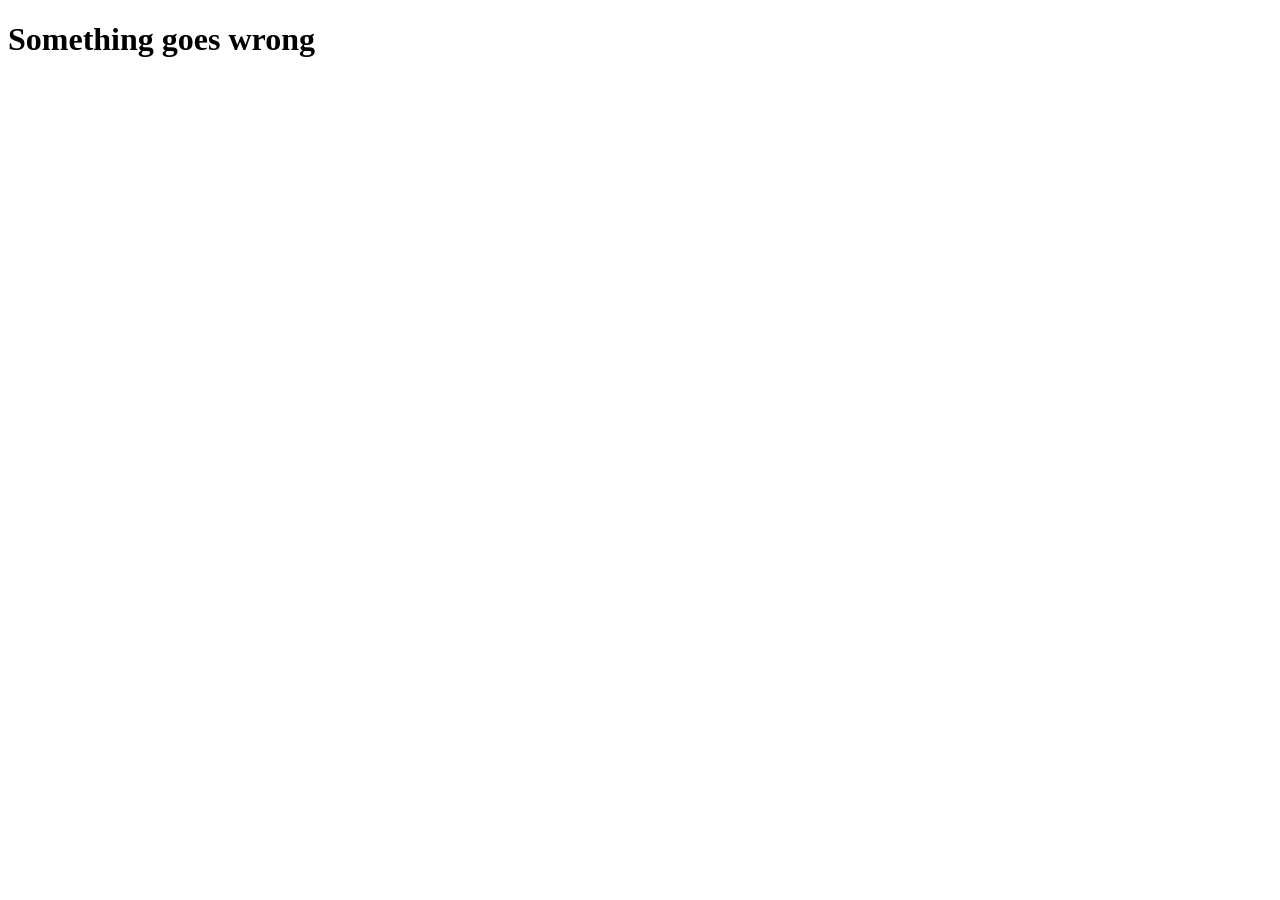
<file: src/main/resources/templates/errorPage.html>
<!DOCTYPE html>
<html lang="en" xmlns:th="https://www.thymeleaf.org">
<head>
    <meta charset="UTF-8">
    <title>Error page</title>
</head>
<body>
<h1>Something goes wrong</h1>
<p th:text="${errorMessage}"/>
</body>
</html>
</file>
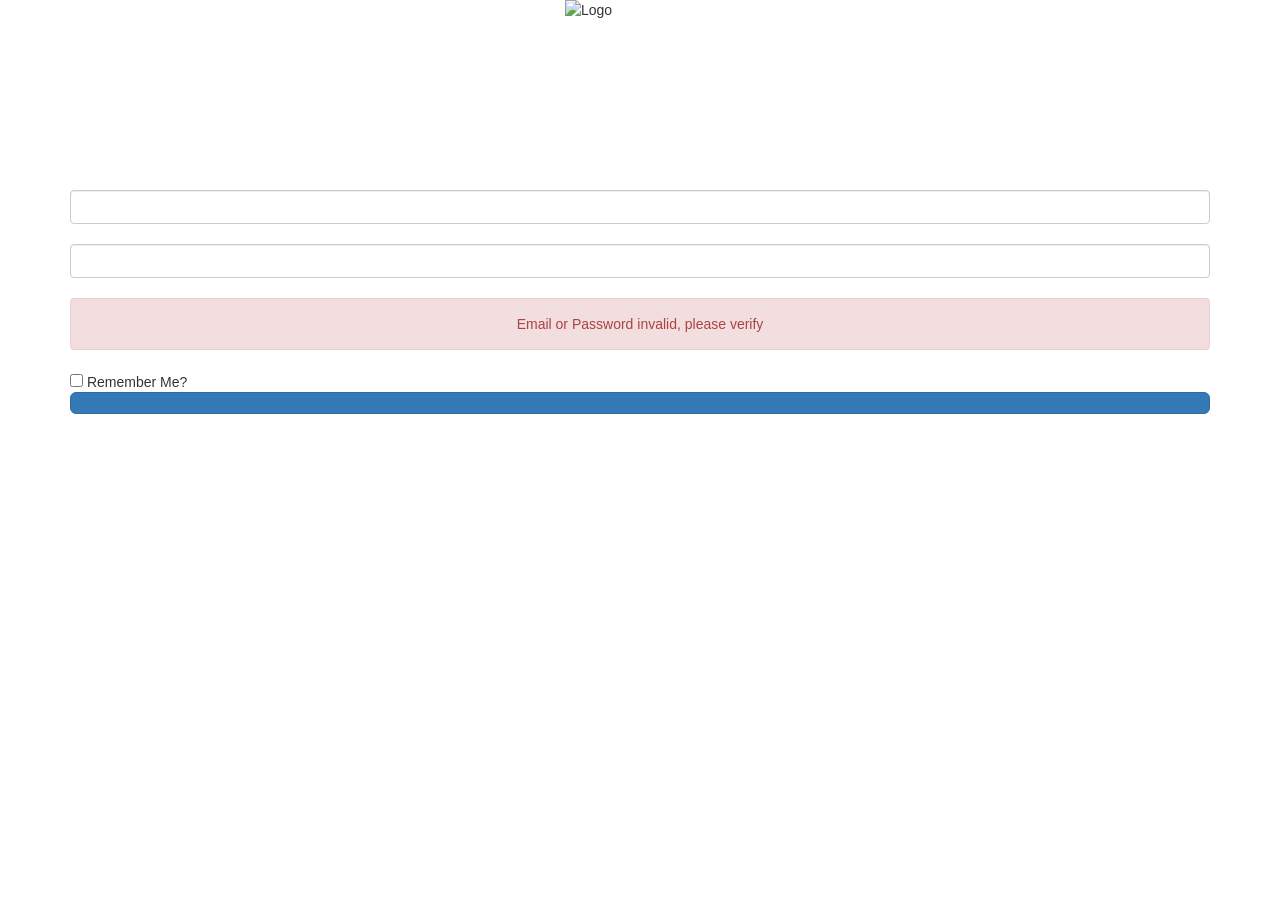
<file: src/main/resources/templates/login.html>
<!DOCTYPE html>
<html xmlns="http://www.w3.org/1999/xhtml"
      xmlns:th="http://www.thymeleaf.org">

<head>
    <title>Online Shop - Login</title>

    <link rel="stylesheet" href="https://maxcdn.bootstrapcdn.com/bootstrap/3.3.7/css/bootstrap.min.css">
    <script src="https://ajax.googleapis.com/ajax/libs/jquery/3.1.1/jquery.min.js"></script>
    <script src="https://maxcdn.bootstrapcdn.com/bootstrap/3.3.7/js/bootstrap.min.js"></script>
    <link rel="stylesheet" type="text/css" th:href="@{/css/main.css}"/>
</head>

<body>
<!--<form th:action="@{/registration}" method="get">-->
<!--    <button class="btn btn-md btn-warning btn-block" type="Submit">Go To Registration Page</button>-->
<!--</form>-->

<div class="container">
    <div class="login-img">
        <img th:src="@{/images/miulogo.jpg}" class="img-responsive center-block" width="150" height="150" alt="Logo"/>
    </div>

    <form th:action="@{/login}" method="POST" class="form-signin">
        <h3 class="form-signin-heading" th:text="Login"></h3>
        <br/>

        <input type="text" id="username" name="username" th:placeholder="Username"
               class="form-control" required/> <br/>
        <input type="password" th:placeholder="Password"
               id="password" name="password" class="form-control" required/> <br/>

        <div align="center" th:if="${loginError}">
            <p class="alert alert-danger loginErrorMessage">Email or Password invalid, please verify</p>
        </div>
        <input type="checkbox" name="remember-me" /> Remember Me?<br/>
        <button class="btn btn-lg btn-primary btn-block" name="Submit" value="Login" type="Submit"
                th:text="Login"></button>
        <div class="signupLink"><a th:href="@{/registration}" href="./registration" th:text="SignUp"></a></div>
    </form>
</div>
</body>
</html>
</file>
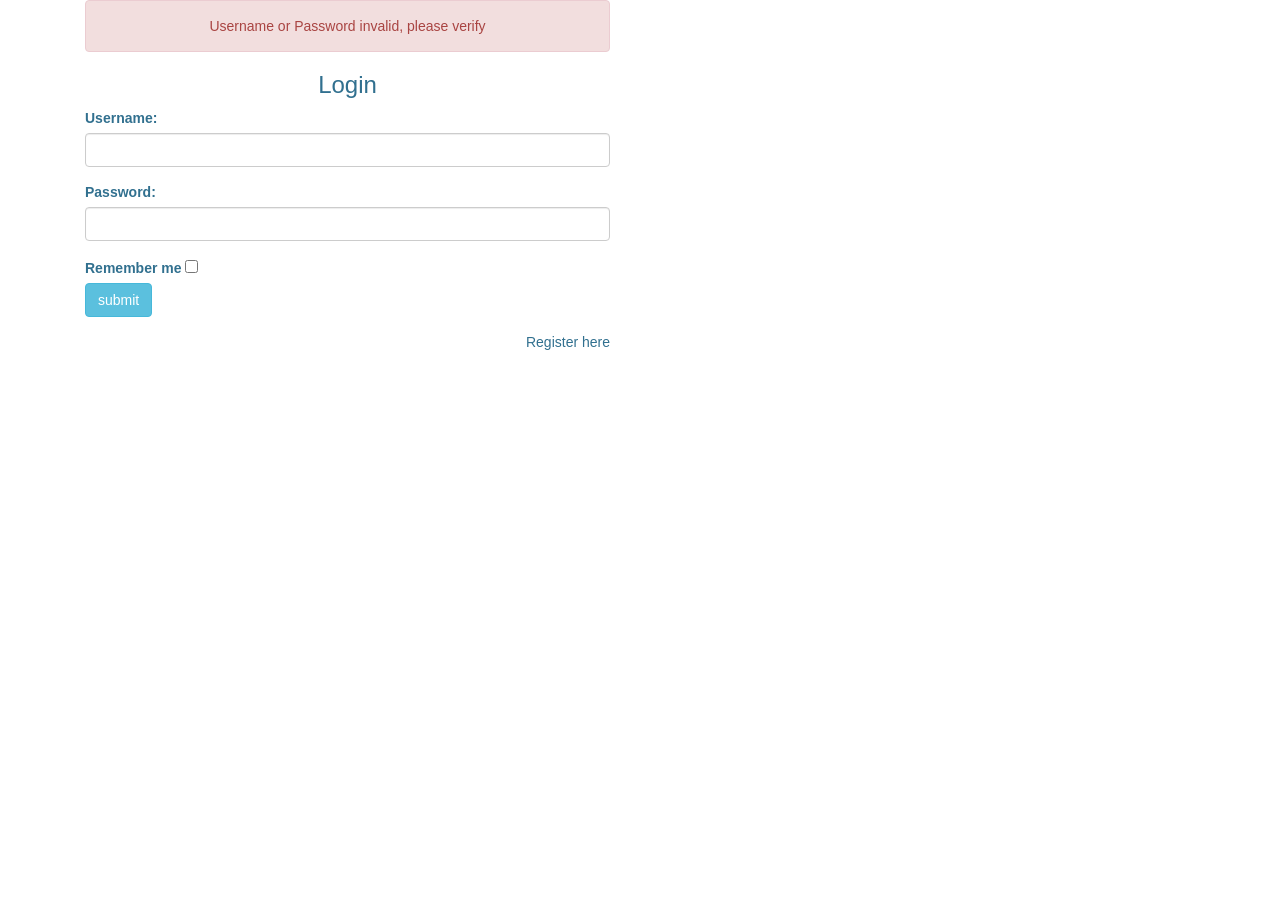
<file: src/main/resources/templates/loginForm.html>
<!DOCTYPE html>
<html lang="en" xmlns="http://www.w3.org/1999/xhtml"
      xmlns:th="http://www.thymeleaf.org">
<head>
    <meta charset="UTF-8">
    <title>Online Shop - Login</title>

    <link rel="stylesheet" href="https://maxcdn.bootstrapcdn.com/bootstrap/3.3.7/css/bootstrap.min.css">
    <script src="https://ajax.googleapis.com/ajax/libs/jquery/3.1.1/jquery.min.js"></script>
    <script src="https://maxcdn.bootstrapcdn.com/bootstrap/3.3.7/js/bootstrap.min.js"></script>
    <link rel="stylesheet" type="text/css" th:href="@{/css/loginPage.css}"/>
</head>
<body>
<div id="login">
<!--    <h3 class="text-center text-white pt-5">Online Shop Login Page</h3>-->
    <div class="container">
        <div id="login-row" class="row justify-content-center align-items-center">
            <div id="login-column" class="col-md-6">
                <div id="login-box" class="col-md-12">
                    <div align="center" th:if="${loginError}">
                        <p class="alert alert-danger loginErrorMessage">Username or Password invalid, please verify</p>
                    </div>
                    <form th:action="@{/login}" id="login-form" class="form" action="" method="post">
                        <h3 class="text-center text-info">Login</h3>
                        <div class="form-group">
                            <label for="username" class="text-info">Username:</label><br>
                            <input required type="text" name="username" id="username" class="form-control">
                        </div>
                        <div class="form-group">
                            <label for="password" class="text-info">Password:</label><br>
                            <input required type="password" name="password" id="password" class="form-control">
                        </div>
                        <div class="form-group">
                            <label for="remember-me" class="text-info"><span>Remember me</span> <span><input id="remember-me" name="remember-me" type="checkbox"></span></label><br>
                            <input type="submit" name="submit" class="btn btn-info btn-md" value="submit">
                        </div>
                        <div id="register-link" class="text-right">
                            <a th:href="@{/registration}" class="text-info">Register here</a>
                        </div>
                    </form>
                </div>
            </div>
        </div>
    </div>
</div>
</body>
</html>
</file>
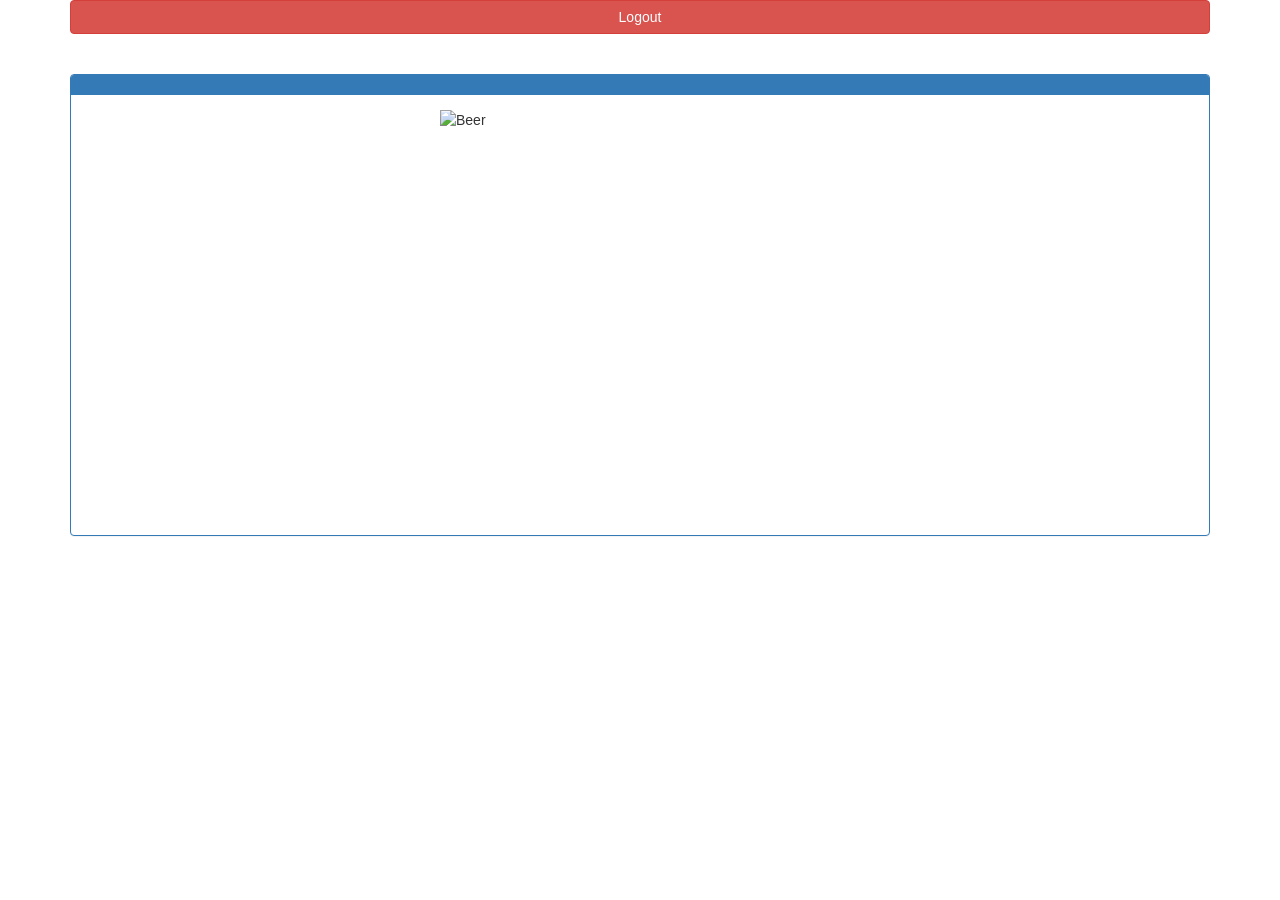
<file: src/main/resources/templates/user/admin.html>
<!DOCTYPE html>
<html xmlns="http://www.w3.org/1999/xhtml"
      xmlns:th="http://www.thymeleaf.org">

<head>
    <title>Admin Page</title>
    <link rel="stylesheet" type="text/css" th:href="@{/css/home.css}"/>
    <link rel="stylesheet" href="https://maxcdn.bootstrapcdn.com/bootstrap/3.3.7/css/bootstrap.min.css">
    <script src="https://ajax.googleapis.com/ajax/libs/jquery/3.1.1/jquery.min.js"></script>
    <script src="https://maxcdn.bootstrapcdn.com/bootstrap/3.3.7/js/bootstrap.min.js"></script>
</head>

<body>
<div class="container">

    <form th:action="@{/logout}" method="get">
        <button class="btn btn-md btn-danger btn-block" name="registration"
                type="Submit">Logout
        </button>
    </form>

    <div class="panel-group" style="margin-top:40px">
        <div class="panel panel-primary">
            <div class="panel-heading">
                <span th:utext="${userName}"></span>
            </div>
            <div class="panel-body">
                <img th:src="@{/images/beer.jpg}" class="img-responsive center-block" width="400" height="400"
                     alt="Beer"/>
            </div>
            <p class="admin-message-text text-center" th:utext="${adminMessage}"></p>
        </div>
    </div>

</div>
</body>
</html>
</file>
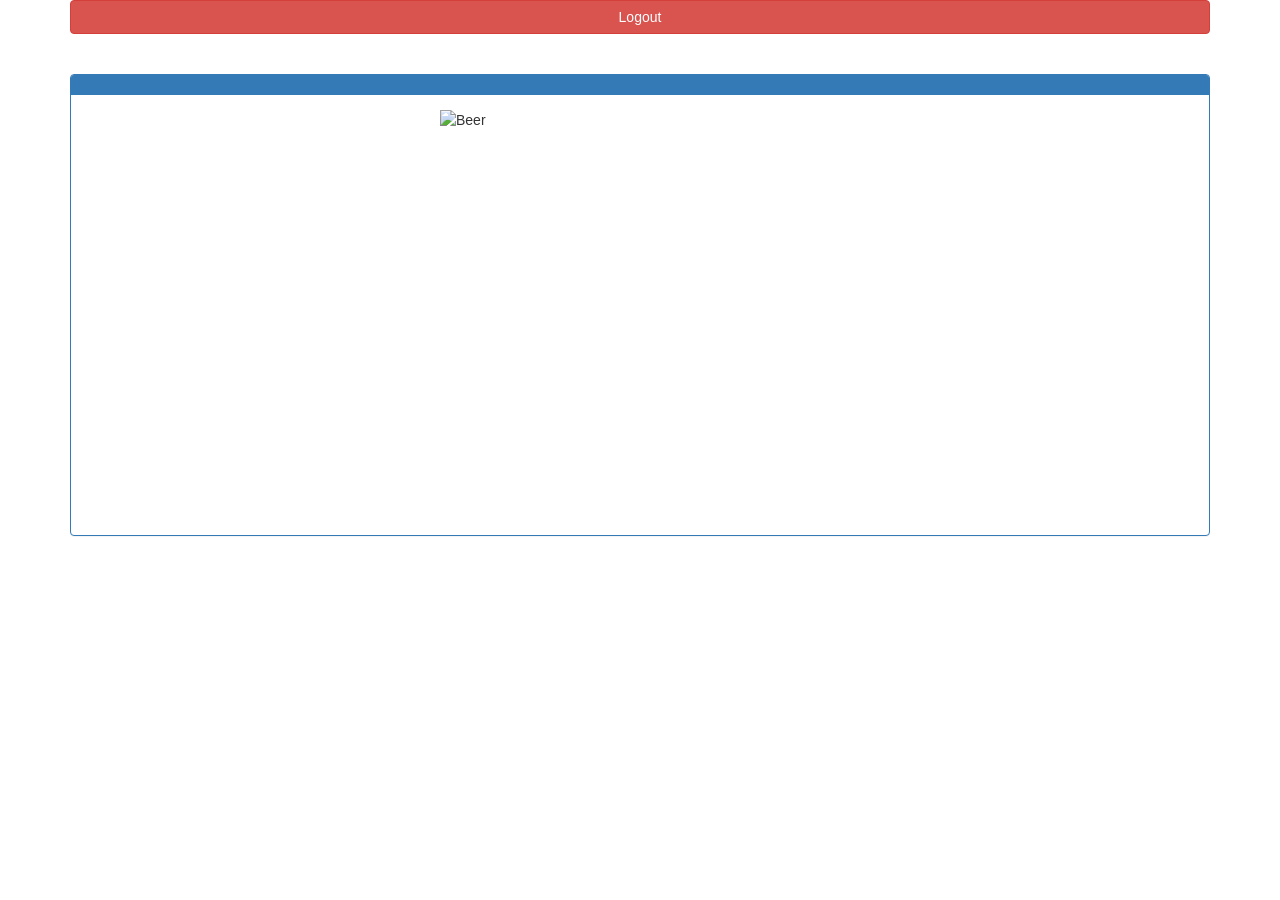
<file: src/main/resources/templates/user/dba.html>
<!DOCTYPE html>
<html xmlns="http://www.w3.org/1999/xhtml"
      xmlns:th="http://www.thymeleaf.org">

<head>
    <title>DBA Page</title>
    <link rel="stylesheet" type="text/css" th:href="@{/css/home.css}"/>
    <link rel="stylesheet" href="https://maxcdn.bootstrapcdn.com/bootstrap/3.3.7/css/bootstrap.min.css">
    <script src="https://ajax.googleapis.com/ajax/libs/jquery/3.1.1/jquery.min.js"></script>
    <script src="https://maxcdn.bootstrapcdn.com/bootstrap/3.3.7/js/bootstrap.min.js"></script>
</head>

<body>
<div class="container">

    <form th:action="@{/logout}" method="get">
        <button class="btn btn-md btn-danger btn-block" name="registration"
                type="Submit">Logout
        </button>
    </form>

    <div class="panel-group" style="margin-top:40px">
        <div class="panel panel-primary">
            <div class="panel-heading">
                <span th:utext="${userName}"></span>
            </div>
            <div class="panel-body">
                <img th:src="@{/images/beer.jpg}" class="img-responsive center-block" width="400" height="400"
                     alt="Beer"/>
            </div>
            <p class="admin-message-text text-center" th:utext="${adminMessage}"></p>
        </div>
    </div>

</div>
</body>
</html>
</file>
